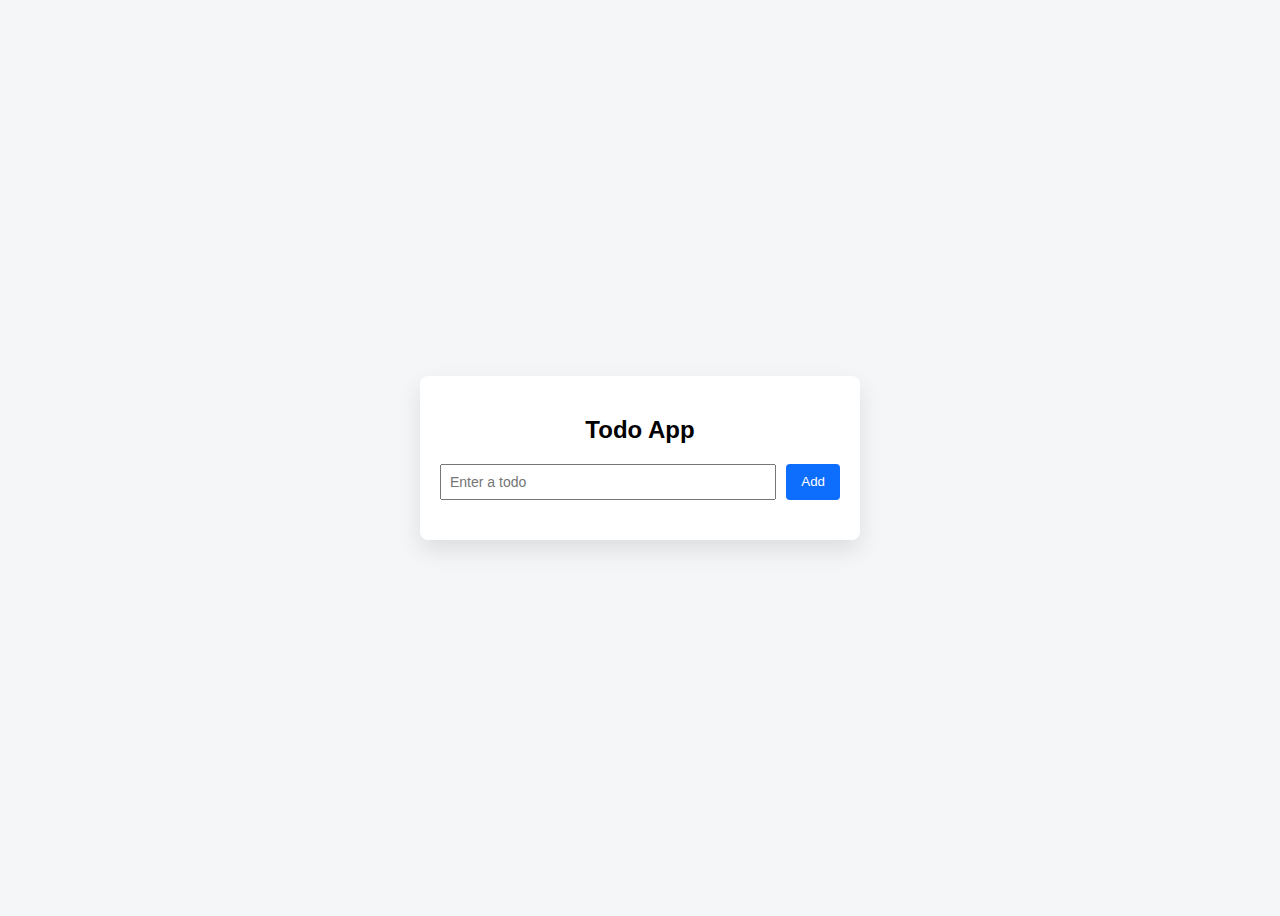
<file: MERN_Assignment_4/index.html>
<!DOCTYPE html>
<html lang="en">
<head>
    <meta charset="UTF-8">
    <title>Todo App</title>
    <link rel="stylesheet" href="style.css">
</head>
<body>

<div class="container">
    <h2>Todo App</h2>

    <div class="input-box">
        <input type="text" id="todoInput" placeholder="Enter a todo">
        <button onclick="addTodo()">Add</button>
    </div>

    <ul id="todoList">
        <!-- Todos will be added here -->
    </ul>
</div>

<script src="script.js"></script>
</body>
</html>
</file>
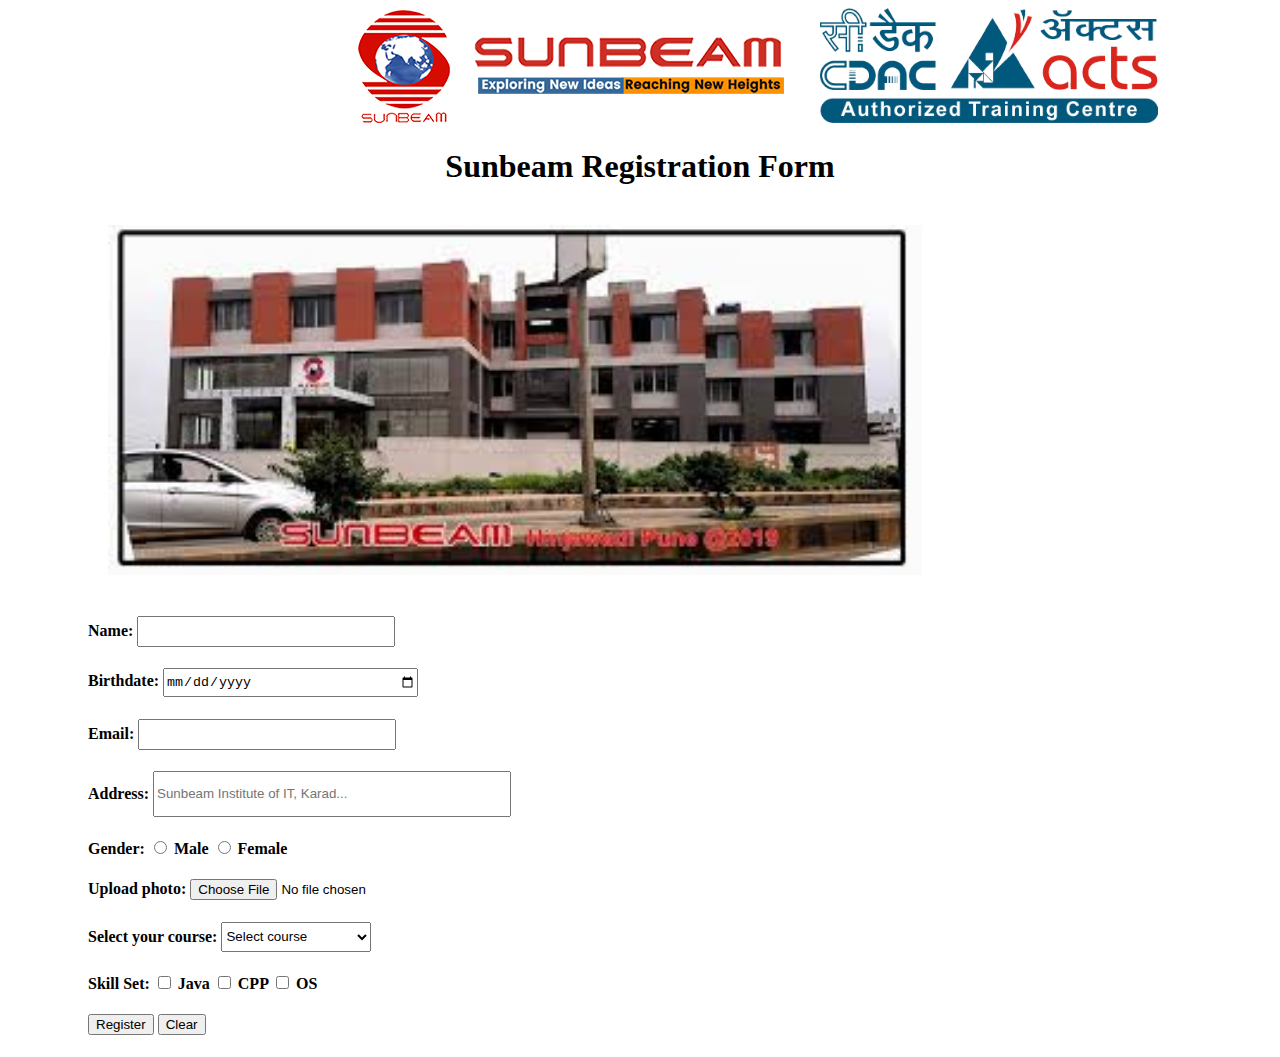
<file: MERN_Assignment_1/Assignment_1.html>
<!DOCTYPE html>
<html lang="en">
<head>
    <meta charset="UTF-8">
    <meta name="viewport" content="width=device-width, initial-scale=1.0">
    <title>Sunbeam Registration Form</title>
</head>
<body>

    <img src="sunbeam.png" style="margin-left:350px;">

    <h1 style="text-align: center;">Sunbeam Registration Form</h1><br>

    <img src="download1.jpeg" style="height: 350px; float:left; margin-left:100px;">

    
    <form style="float:left; margin-left:80px; margin-top:20px;">

        <h4>Name:
            <input type="text" name="name" style="width:250px; height:25px;">
        </h4>

        <h4>Birthdate:
            <input type="date" name="dob" style="width:250px; height:25px;">
        </h4>

        <h4>Email:
            <input type="email" name="email" style="width:250px; height:25px;">
        </h4>

        <h4>Address:
            <input type="text" name="address" 
                placeholder="Sunbeam Institute of IT, Karad..."
                style="height:40px; width:350px;">
        </h4>

        <h4>Gender:
            <input type="radio" name="gender" value="male"> Male 
            <input type="radio" name="gender" value="female"> Female
        </h4>

        <h4>Upload photo:
            <input type="file" name="photo" accept=".png,.jpeg">
        </h4>

        <h4>Select your course:
            <select name="course" style="width:150px; height:30px;">
                <option disabled selected hidden>Select course</option>
                <option>MERN</option>
                <option>Java</option>
                <option>GenAI</option>
                <option>WebPython</option>
            </select>
        </h4>

        <h4>Skill Set:
            <input type="checkbox" name="skills" value="Java"> Java
            <input type="checkbox" name="skills" value="CPP"> CPP
            <input type="checkbox" name="skills" value="OS"> OS
        </h4>

        <h4>
            <input type="submit" value="Register" onclick="alert('Registration Successful!')">

            <input type="reset" value="Clear">
            
        </h4>

    </form>
    

</body>
</html>
</file>
<file: MERN_Assignment_4/style.css>
body {
    font-family: Arial, sans-serif;
    background: #f4f6f8;
    display: flex;
    justify-content: center;
    align-items: center;
    height: 100vh;
}

.container {
    background: #fff;
    width: 400px;
    padding: 20px;
    border-radius: 8px;
    box-shadow: 0 10px 25px rgba(0,0,0,0.1);
}

h2 {
    text-align: center;
    margin-bottom: 20px;
}

.input-box {
    display: flex;
    gap: 10px;
    margin-bottom: 20px;
}

input {
    flex: 1;
    padding: 8px;
    font-size: 14px;
}

button {
    padding: 8px 15px;
    background: #0d6efd;
    color: #fff;
    border: none;
    cursor: pointer;
    border-radius: 4px;
}

button:hover {
    background: #0b5ed7;
}

ul {
    list-style: none;
    padding: 0;
}

li {
    display: flex;
    justify-content: space-between;
    align-items: center;
    padding: 10px;
    border: 1px solid #ddd;
    margin-bottom: 10px;
    border-radius: 4px;
}

.delete-btn {
    background: #dc3545;
    padding: 5px 10px;
    border-radius: 4px;
}

.delete-btn:hover {
    background: #bb2d3b;
}
</file>
